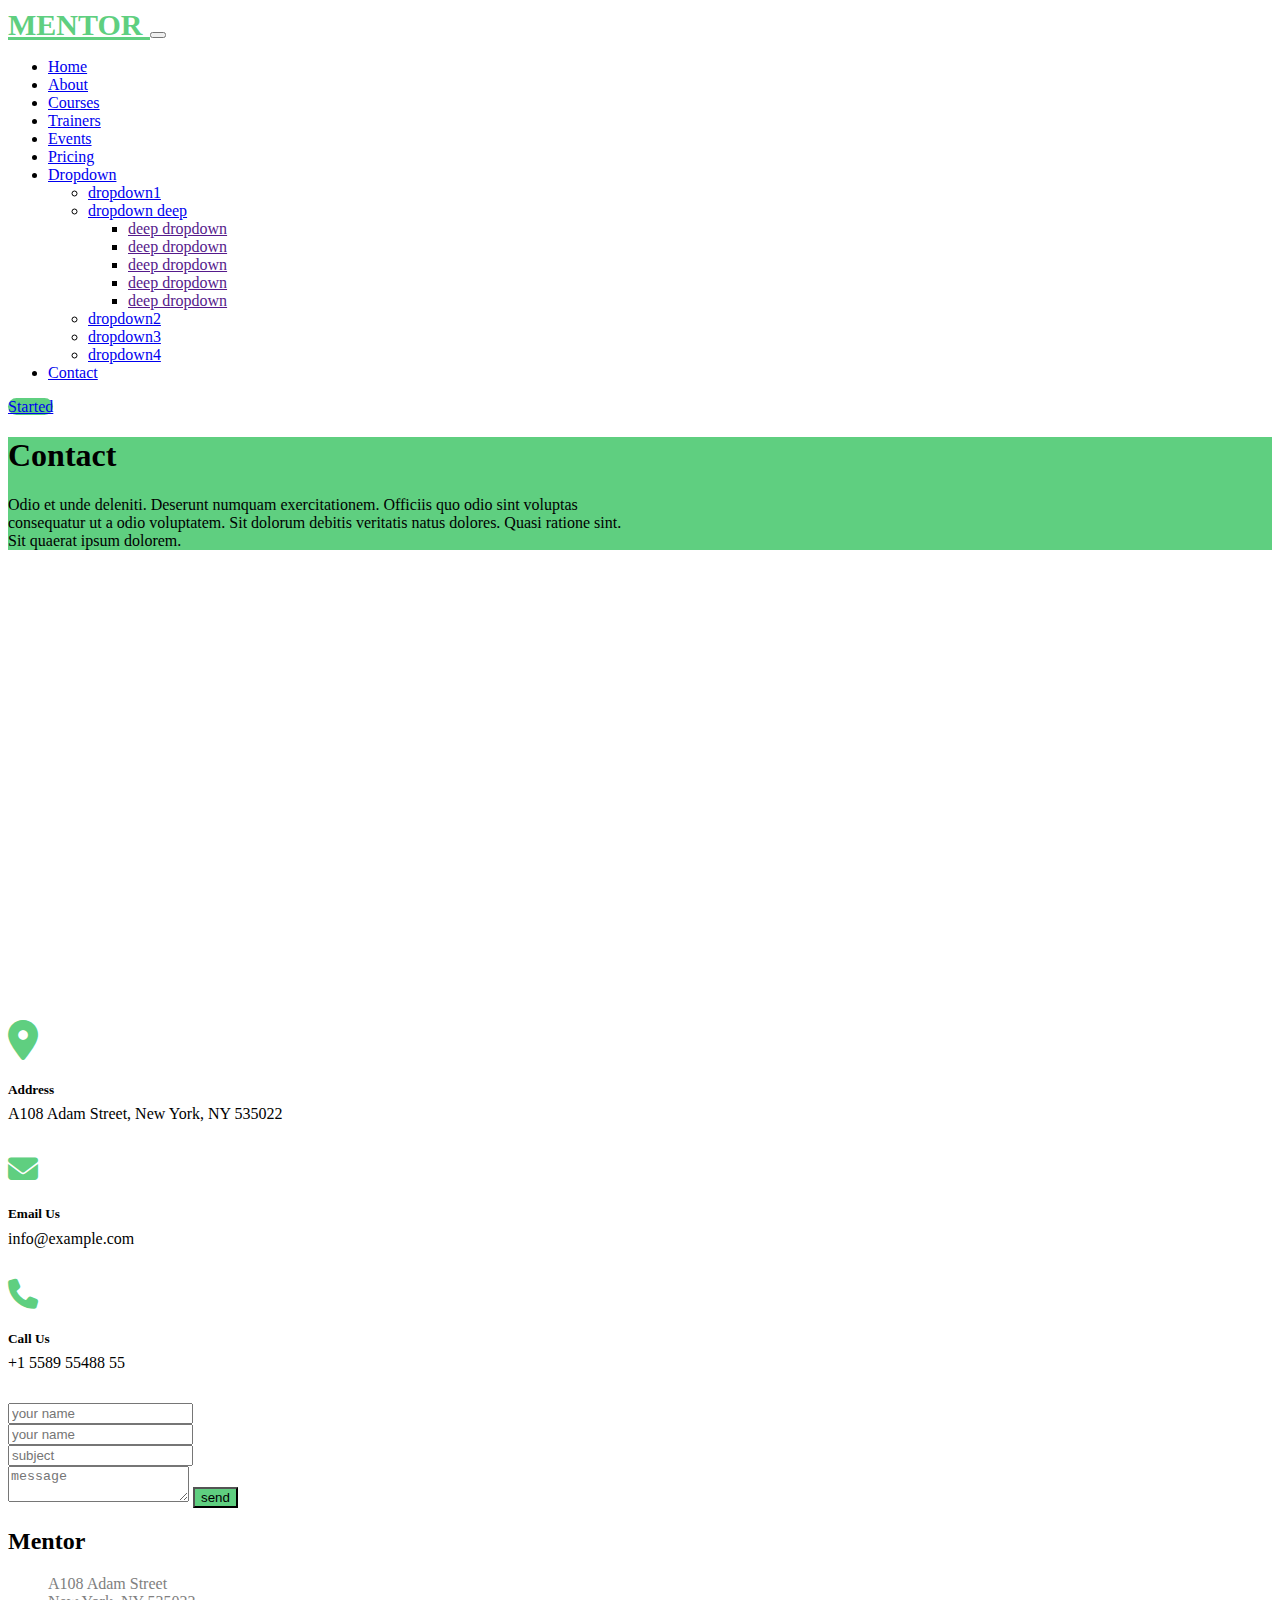
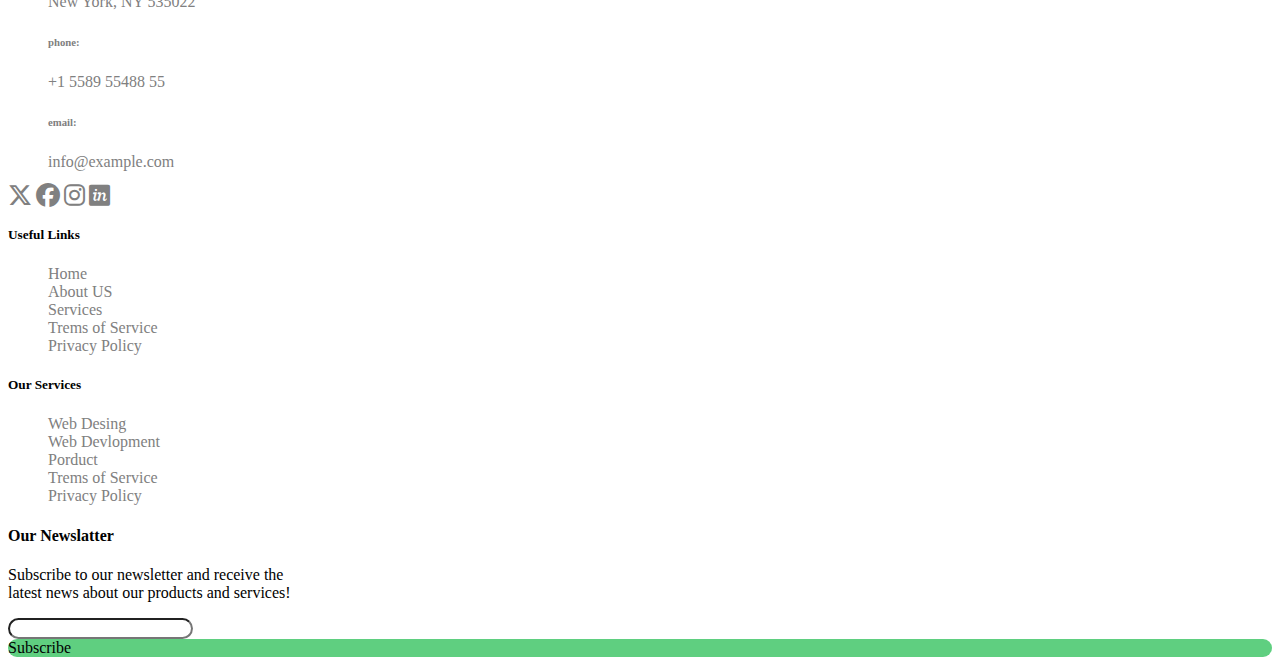
<file: contact.html>
<!DOCTYPE html>
<html lang="en">
  <head>
    <meta charset="UTF-8" />
    <meta name="viewport" content="width=device-width, initial-scale=1.0" />
    <title>Document</title>
    <link
      href="https://cdn.jsdelivr.net/npm/bootstrap@5.0.2/dist/css/bootstrap.min.css"
      rel="stylesheet"
      integrity="sha384-EVSTQN3/azprG1Anm3QDgpJLIm9Nao0Yz1ztcQTwFspd3yD65VohhpuuCOmLASjC"
      crossorigin="anonymous"
    />
    <link
      rel="stylesheet"
      href="https://cdnjs.cloudflare.com/ajax/libs/font-awesome/6.7.2/css/all.min.css"
      integrity="sha512-Evv84Mr4kqVGRNSgIGL/F/aIDqQb7xQ2vcrdIwxfjThSH8CSR7PBEakCr51Ck+w+/U6swU2Im1vVX0SVk9ABhg=="
      crossorigin="anonymous"
      referrerpolicy="no-referrer"
    />
    <link rel="stylesheet" href="style.css" />
  </head>
  <body>
    <!-- navbar -->
    <nav
    class="navbar container-fluid navbar-expand-lg navbar-light bg-white fixed-top px-5"
  >
    <a
      class="navbar-brand ms-5 px-2"
      href="#"
      style="color: #5fcf80; font-weight: bold; font-size: 30px"
    >
      MENTOR
    </a>
    <button
      class="navbar-toggler border-0"
      type="button"
      data-bs-toggle="collapse"
      data-bs-target="#navbarNav"
      aria-controls="navbarNav"
      aria-expanded="false"
      aria-label="Toggle navigation"
    >
      <span class="navbar-toggler-icon"></span>
    </button>

    <div class="collapse navbar-collapse" id="navbarNav">
      <ul class="navbar-nav ms-auto px-5 mb-4 text-dark">
        <li class="nav-item mt-4">
          <a class="nav-link" href="./index.html">
            <span class="home">Home </span></a
          >
        </li>
        <li class="nav-item ms-4 mt-4">
          <a class="nav-link l" href="./about.html">
            <span class="home">About </span></a
          >
        </li>
        <li class="nav-item ms-4 mt-4">
          <a class="nav-link" href="./corses.html">
            <span class="home">Courses </span></a
          >
        </li>
        <li class="nav-item ms-4 mt-4">
          <a class="nav-link" href="./trainers.html">
            <span class="home">Trainers </span></a
          >
        </li>
        <li class="nav-item ms-4 mt-4">
          <a class="nav-link" href="./events.html"> <span class="home">Events </span></a>
        </li>
        <li class="nav-item ms-4 mt-4">
          <a class="nav-link" href="./pirecing.html"> <span class="home">Pricing </span></a>
        </li>

        <li class="nav-item dropdown ms-2 mt-4">
          <a
            class="nav-link dropdown-toggle"
            role="button"
            data-bs-toggle="dropdown"
            data-bs-auto-close="outside"
            href="#"
          >
            <span class="home">Dropdown </span></a
          >
          <ul class="dropdown-menu">
            <li>
              <a href="#" class="dropdown-item">
                <span class="home">dropdown1 </span></a
              >
            </li>

            <li class="dropdown dropend">
              <a
                href="#"
                role="button"
                data-bs-auto-close="outside"
                class="dropdown-item dropdown-toggle"
                data-bs-toggle="dropdown"
              >
                <span class="home">dropdown deep </span></a
              >
              <ul class="dropdown-menu dropdown-menu-end">
                <li>
                  <a href="" class="dropdown-item">
                    <span class="home">deep dropdown </span></a
                  >
                </li>
                <li>
                  <a href="" class="dropdown-item">
                    <span class="home">deep dropdown </span></a
                  >
                </li>
                <li>
                  <a href="" class="dropdown-item">
                    <span class="home">deep dropdown </span></a
                  >
                </li>
                <li>
                  <a href="" class="dropdown-item">
                    <span class="home">deep dropdown </span></a
                  >
                </li>
                <li>
                  <a href="" class="dropdown-item">
                    <span class="home">deep dropdown </span></a
                  >
                </li>
              </ul>
            </li>

            <li>
              <a href="#" class="dropdown-item">
                <span class="home">dropdown2 </span></a
              >
            </li>
            <li>
              <a href="#" class="dropdown-item">
                <span class="home">dropdown3 </span></a
              >
            </li>
            <li>
              <a href="#" class="dropdown-item">
                <span class="home">dropdown4 </span></a
              >
            </li>
          </ul>
        </li>
        <li class="nav-item ms-2 mt-4">
          <a class="nav-link" href="./contact.html"> <span class="home">Contact </span></a>
        </li>
      </ul>
      <a
        class="nav-link text-white px-3 py-2"
        href="#"
        style="background-color: #5fcf80; border-radius: 40px"
      >
        Started
      </a>
    </div>
  </nav>
    <!--greebg-->
    <div class="container-fluid p-5 mt-5" style="background-color: #5fcf80">
      <div class="row">
        <div class="col-md-12">
          <h1 class="text-white text-center pt-3">Contact</h1>
          <p class="text-center text-white mt-5">
            Odio et unde deleniti. Deserunt numquam exercitationem. Officiis quo
            odio sint voluptas <br />
            consequatur ut a odio voluptatem. Sit dolorum debitis veritatis
            natus dolores. Quasi ratione sint. <br />
            Sit quaerat ipsum dolorem.
          </p>
        </div>
      </div>
    </div>
    <!--map-->
    <div class="container-fluid mt-2">
      <div class="row">
        <iframe
          src="https://www.google.com/maps/embed?pb=!1m18!1m12!1m3!1d3454.6858505113564!2d31.41537002646827!3d30.017175619865785!2m3!1f0!2f0!3f0!3m2!1i1024!2i768!4f13.1!3m3!1m2!1s0x14583ceff38ac8f7%3A0x603bacbdea4310fd!2z2K_Yp9mI2YYg2KrYp9mI2YYg2KfZhNmC2LfYp9mF2YrYqQ!5e0!3m2!1sar!2str!4v1741387968306!5m2!1sar!2str"
          width="600"
          height="450"
          style="border: 0"
          allowfullscreen=""
          loading="lazy"
          referrerpolicy="no-referrer-when-downgrade"
        ></iframe>
      </div>
    </div>
    <!--contact-->
    <div class="container">
      <div class="row">
        <div class="col-md-4 mt-5">
          <div class="d-flex flex-row">
            <i
              class="fa-solid fa-location-dot"
              style="color: #5fcf80; font-size: 40px"
            ></i>
            <h5 class="ms-3">Address</h5>
          </div>
          <p class="ms-5" style="position: relative; bottom: 15px">
            A108 Adam Street, New York, NY 535022
          </p>
          <div class="d-flex flex-row">
            <i
              class="fa-solid fa-envelope"
              style="color: #5fcf80; font-size: 30px"
            ></i>
            <h5 class="ms-3">Email Us</h5>
          </div>
          <p class="ms-5" style="position: relative; bottom: 15px">
            info@example.com
          </p>
          <div class="d-flex flex-row">
            <i
              class="fa-solid fa-phone"
              style="color: #5fcf80; font-size: 30px"
            ></i>
            <h5 class="ms-3">Call Us</h5>
          </div>
          <p class="ms-5" style="position: relative; bottom: 15px">
            +1 5589 55488 55
          </p>
        </div>
        <div class="col-md-8  mt-4">
          <div class="d-flex flex-row">
            <input type="text" placeholder="your name" class="mt-5" />
            <div class="col-md-4">
              <input type="text" placeholder="your name" class="mt-5 ms-3" />
            </div>
          </div>
          <div class="row mt-4">
            <div class="col-md-6">
              <input type="text" placeholder="subject" />
            </div>
            <div class="col-md-12">
              <textarea
                name=""
                id=""
                placeholder="message"
                class="mt-3"
              ></textarea>
              <button
                type="button"
                class="btn btn-outline-light mt-5 ps-3 text-white"
                style="background-color: #5fcf80"
              >
                send
              </button>
            </div>
          </div>
        </div>
      </div>
    </div>

     <!--footer-->
     <div class="container-fluid bg-light mt-5">
        <div class="row">
          <div class="col-md-4 mt-5">
            <h2 class="ms-4">Mentor</h2>
            <ul class="mt-3" style="list-style-type: none">
              <li class="mt-2" style="color: gray">A108 Adam Street</li>
              <li class="mt-2" style="color: gray">New York, NY 535022</li>
              <li class="mt-2" style="color: gray">
                <h6 class="text-dark">phone:</h6>
                +1 5589 55488 55
              </li>
              <li class="mt-2" style="color: gray">
                <h6 class="text-dark">email:</h6>
                info@example.com
              </li>
            </ul>
  
            <i
              class="fa-brands fa-x-twitter fa-xl ms-4 mt-3"
              style="color: gray"
            ></i>
            <i
              class="fa-brands fa-facebook fa-xl ms-4 mt-3"
              style="color: gray"
            ></i>
            <i
              class="fa-brands fa-instagram fa-xl ms-4 mt-3"
              style="color: gray"
            ></i>
            <i
              class="fa-brands fa-invision fa-xl ms-4 mt-3"
              style="color: gray"
            ></i>
          </div>
          <div class="col-md-2">
            <h5 class="mt-5 pt-3">Useful Links</h5>
            <ul style="list-style-type: none" class="mt-4">
              <li style="color: gray" class="mt-3">
                <span class="home"> Home </span>
              </li>
              <li style="color: gray" class="mt-3">
                <span class="home"> About US </span>
              </li>
              <li style="color: gray" class="mt-3">
                <span class="home"> Services </span>
              </li>
              <li style="color: gray" class="mt-3">
                <span class="home"> Trems of Service </span>
              </li>
              <li style="color: gray" class="mt-3">
                <span class="home"> Privacy Policy </span>
              </li>
            </ul>
          </div>
          <div class="col-md-2">
            <h5 class="mt-5 pt-3">Our Services</h5>
            <ul style="list-style-type: none" class="mt-4">
              <li style="color: gray" class="mt-3">
                <span class="home"> Web Desing </span>
              </li>
              <li style="color: gray" class="mt-3">
                <span class="home"> Web Devlopment </span>
              </li>
              <li style="color: gray" class="mt-3">
                <span class="home"> Porduct </span>
              </li>
              <li style="color: gray" class="mt-3">
                <span class="home"> Trems of Service </span>
              </li>
              <li style="color: gray" class="mt-3">
                <span class="home"> Privacy Policy </span>
              </li>
            </ul>
          </div>
          <div class="col-md-4 mt-5">
            <h4 class="mt-2">Our Newslatter</h4>
            <p class="mt-3">
              Subscribe to our newsletter and receive the <br />
              latest news about our products and services!
            </p>
            <form action="">
              <div class="input-group mt-5">
                <input type="text" style="border-radius: 30px" />
                <div
                  style="background-color: #5fcf80; border-radius: 30px"
                  class="input-group-text text-white"
                >
                  Subscribe
                </div>
              </div>
            </form>
          </div>
        </div>
      </div>

    <script src="https://cdn.jsdelivr.net/npm/@popperjs/core@2.11.8/dist/umd/popper.min.js"></script>
    <script src="https://cdn.jsdelivr.net/npm/bootstrap@5.3.1/dist/js/bootstrap.bundle.min.js"></script>
  </body>
</html>
</file>
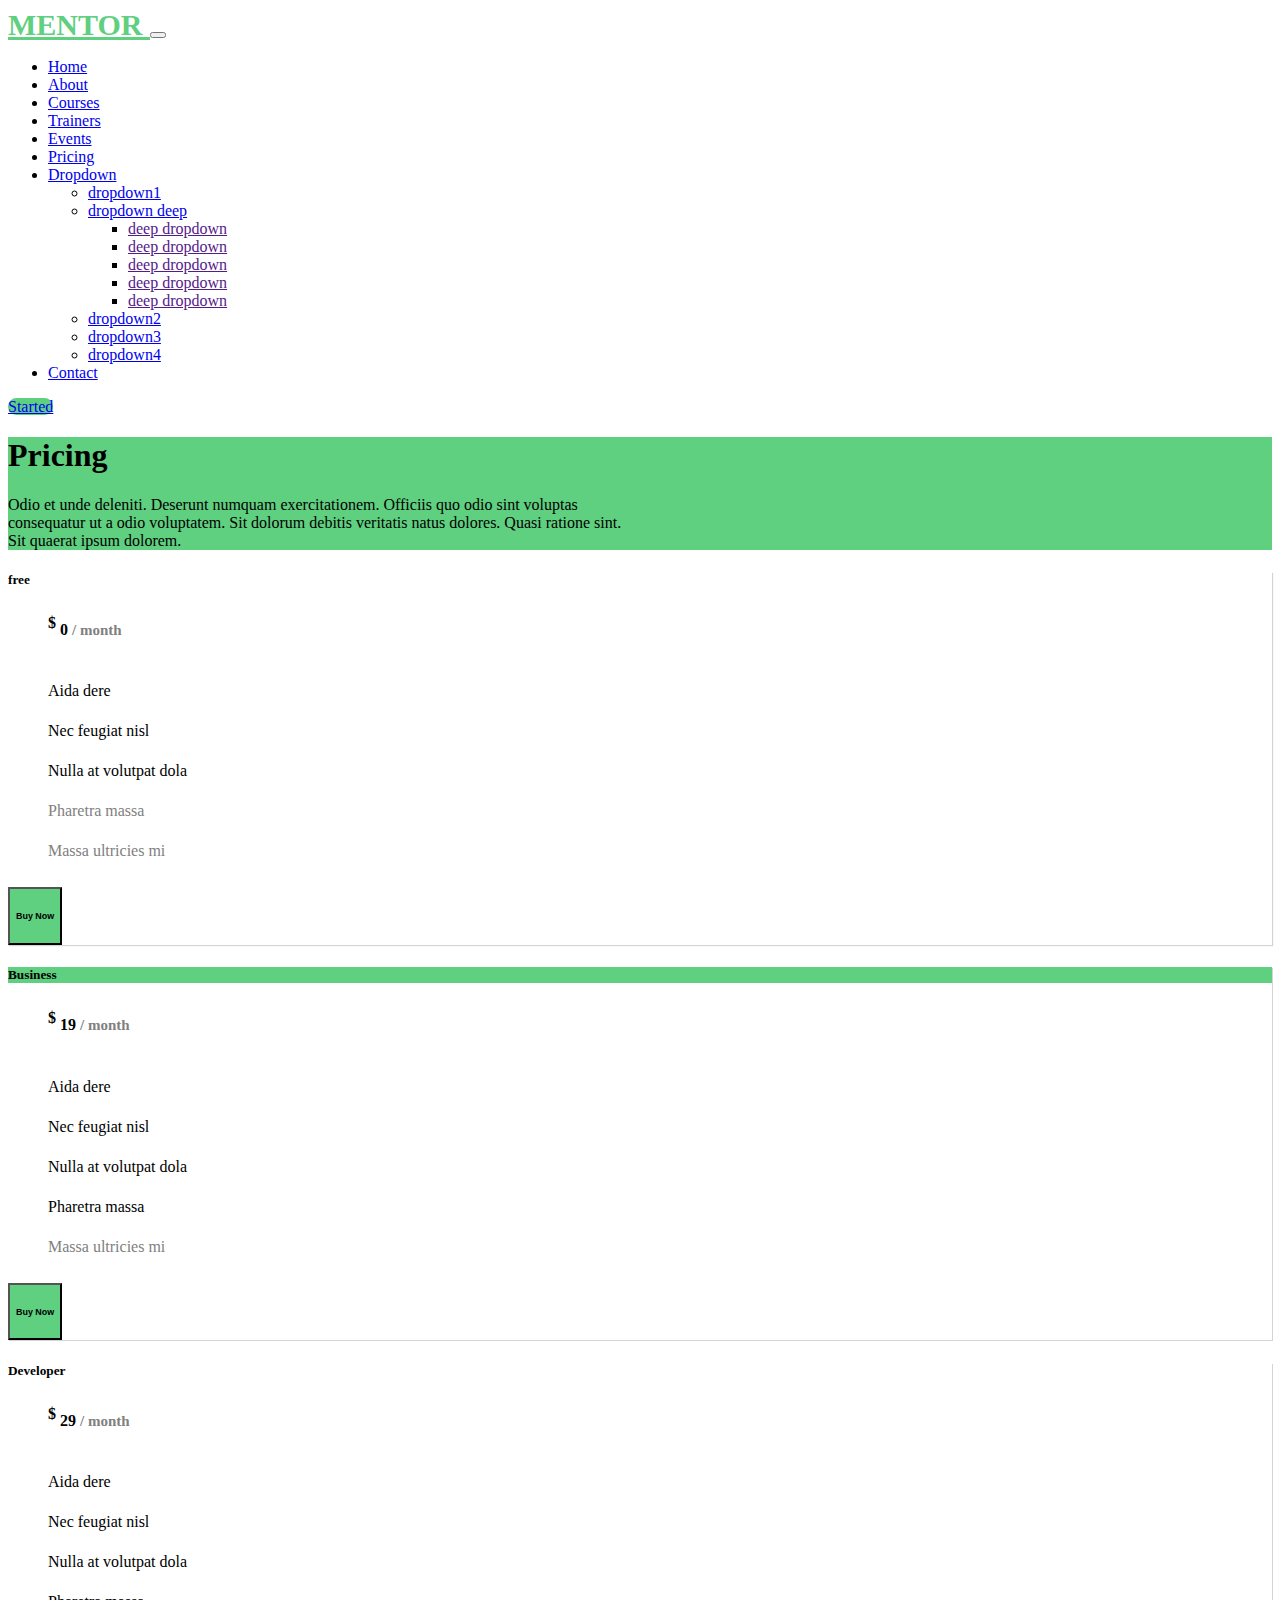
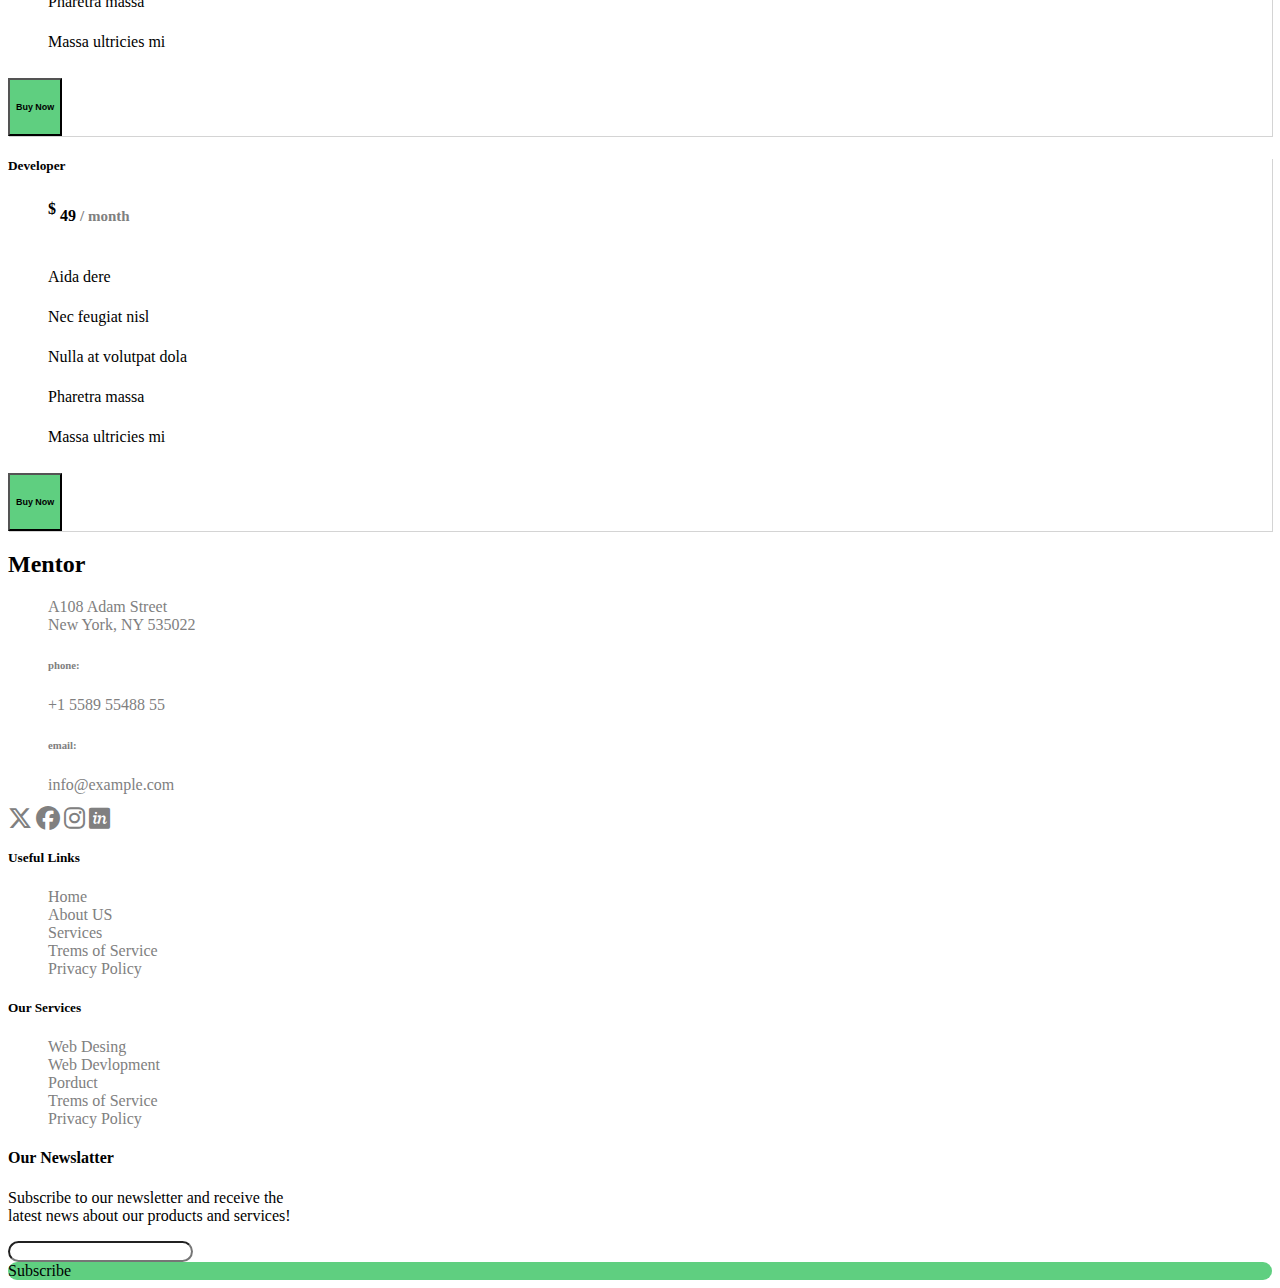
<file: pirecing.html>
<!DOCTYPE html>
<html lang="en">
  <head>
    <meta charset="UTF-8" />
    <meta name="viewport" content="width=device-width, initial-scale=1.0" />
    <title>Document</title>
    <link
      href="https://cdn.jsdelivr.net/npm/bootstrap@5.0.2/dist/css/bootstrap.min.css"
      rel="stylesheet"
      integrity="sha384-EVSTQN3/azprG1Anm3QDgpJLIm9Nao0Yz1ztcQTwFspd3yD65VohhpuuCOmLASjC"
      crossorigin="anonymous"
    />
    <link
      rel="stylesheet"
      href="https://cdnjs.cloudflare.com/ajax/libs/font-awesome/6.7.2/css/all.min.css"
      integrity="sha512-Evv84Mr4kqVGRNSgIGL/F/aIDqQb7xQ2vcrdIwxfjThSH8CSR7PBEakCr51Ck+w+/U6swU2Im1vVX0SVk9ABhg=="
      crossorigin="anonymous"
      referrerpolicy="no-referrer"
    />
    <link rel="stylesheet" href="style.css" />
  </head>
  <body>
    <!-- navbar -->
    <nav
      class="navbar container-fluid navbar-expand-lg navbar-light bg-white fixed-top px-5"
    >
      <a
        class="navbar-brand ms-5 px-2"
        href="#"
        style="color: #5fcf80; font-weight: bold; font-size: 30px"
      >
        MENTOR
      </a>
      <button
        class="navbar-toggler border-0"
        type="button"
        data-bs-toggle="collapse"
        data-bs-target="#navbarNav"
        aria-controls="navbarNav"
        aria-expanded="false"
        aria-label="Toggle navigation"
      >
        <span class="navbar-toggler-icon"></span>
      </button>

      <div class="collapse navbar-collapse" id="navbarNav">
        <ul class="navbar-nav ms-auto px-5 mb-4 text-dark">
          <li class="nav-item mt-4">
            <a class="nav-link" href="./index.html">
              <span class="home">Home </span></a
            >
          </li>
          <li class="nav-item ms-4 mt-4">
            <a class="nav-link l" href="./about.html">
              <span class="home">About </span></a
            >
          </li>
          <li class="nav-item ms-4 mt-4">
            <a class="nav-link" href="./corses.html">
              <span class="home">Courses </span></a
            >
          </li>
          <li class="nav-item ms-4 mt-4">
            <a class="nav-link" href="./trainers.html">
              <span class="home">Trainers </span></a
            >
          </li>
          <li class="nav-item ms-4 mt-4">
            <a class="nav-link" href="./events.html"> <span class="home">Events </span></a>
          </li>
          <li class="nav-item ms-4 mt-4">
            <a class="nav-link" href="./pirecing.html"> <span class="home">Pricing </span></a>
          </li>

          <li class="nav-item dropdown ms-2 mt-4">
            <a
              class="nav-link dropdown-toggle"
              role="button"
              data-bs-toggle="dropdown"
              data-bs-auto-close="outside"
              href="#"
            >
              <span class="home">Dropdown </span></a
            >
            <ul class="dropdown-menu">
              <li>
                <a href="#" class="dropdown-item">
                  <span class="home">dropdown1 </span></a
                >
              </li>

              <li class="dropdown dropend">
                <a
                  href="#"
                  role="button"
                  data-bs-auto-close="outside"
                  class="dropdown-item dropdown-toggle"
                  data-bs-toggle="dropdown"
                >
                  <span class="home">dropdown deep </span></a
                >
                <ul class="dropdown-menu dropdown-menu-end">
                  <li>
                    <a href="" class="dropdown-item">
                      <span class="home">deep dropdown </span></a
                    >
                  </li>
                  <li>
                    <a href="" class="dropdown-item">
                      <span class="home">deep dropdown </span></a
                    >
                  </li>
                  <li>
                    <a href="" class="dropdown-item">
                      <span class="home">deep dropdown </span></a
                    >
                  </li>
                  <li>
                    <a href="" class="dropdown-item">
                      <span class="home">deep dropdown </span></a
                    >
                  </li>
                  <li>
                    <a href="" class="dropdown-item">
                      <span class="home">deep dropdown </span></a
                    >
                  </li>
                </ul>
              </li>

              <li>
                <a href="#" class="dropdown-item">
                  <span class="home">dropdown2 </span></a
                >
              </li>
              <li>
                <a href="#" class="dropdown-item">
                  <span class="home">dropdown3 </span></a
                >
              </li>
              <li>
                <a href="#" class="dropdown-item">
                  <span class="home">dropdown4 </span></a
                >
              </li>
            </ul>
          </li>
          <li class="nav-item ms-2 mt-4">
            <a class="nav-link" href="./contact.html"> <span class="home">Contact </span></a>
          </li>
        </ul>
        <a
          class="nav-link text-white px-3 py-2"
          href="#"
          style="background-color: #5fcf80; border-radius: 40px"
        >
          Started
        </a>
      </div>
    </nav>
    <!--greebg-->
    <div class="container-fluid p-5" style="background-color: #5fcf80">
      <div class="row">
        <div class="col-md-12">
          <h1 class="text-white text-center pt-3">Pricing</h1>
          <p class="text-center text-white mt-5">
            Odio et unde deleniti. Deserunt numquam exercitationem. Officiis quo
            odio sint voluptas <br />
            consequatur ut a odio voluptatem. Sit dolorum debitis veritatis
            natus dolores. Quasi ratione sint. <br />
            Sit quaerat ipsum dolorem.
          </p>
        </div>
      </div>
    </div>
    <div class="container">
      <div class="row">
        <div class="col-md-3">
          <div
            class="card mt-5"
            style="box-shadow: 1px 1px 1px rgba(0, 0, 0, 0.17)"
          >
            <div class="card-title bg-light text-center">
              <h5 class="pt-3">free</h5>
            </div>
            <div class="crad-text">
              <ul
                class="text-center px-2 mt-3"
                style="list-style-type: none; line-height: 40px"
              >
                <h4 class="ms-2">
                  <span style="position: relative; top: -7px">$</span> 0
                  <span style="color: gray; font-size: 15px">/ month</span>
                </h4>
                <li>Aida dere</li>
                <li>Nec feugiat nisl</li>
                <li>Nulla at volutpat dola</li>
                <li class="text-decoration-line-through" style="color: grey">
                  Pharetra massa
                </li>
                <li class="text-decoration-line-through" style="color: grey">
                  Massa ultricies mi
                </li>
              </ul>
            </div>
            <div class="card-footer">
              <button
                type="button"
                class="btn btn-outline-light ms-5"
                style="background-color: #5fcf80"
              >
                <h6 class="text-white">Buy Now</h6>
              </button>
            </div>
          </div>
        </div>
        <div class="col-md-3">
          <div
            class="card mt-5"
            style="box-shadow: 1px 1px rgba(0, 0, 0, 0.17)"
          >
            <div
              class="card-title text-center"
              style="background-color: #5fcf80"
            >
              <h5 class="text-white pt-3">Business</h5>
            </div>
            <div class="crad-text">
              <ul
                class="text-center px-2 mt-3"
                style="list-style-type: none; line-height: 40px"
              >
                <h4 class="ms-2">
                  <span style="position: relative; top: -7px">$</span> 19
                  <span style="color: gray; font-size: 15px">/ month</span>
                </h4>
                <li>Aida dere</li>
                <li>Nec feugiat nisl</li>
                <li>Nulla at volutpat dola</li>
                <li>Pharetra massa</li>
                <li class="text-decoration-line-through" style="color: grey">
                  Massa ultricies mi
                </li>
              </ul>
            </div>
            <div class="card-footer">
              <button
                type="button"
                class="btn btn-outline-light ms-5"
                style="background-color: #5fcf80"
              >
                <h6 class="text-white">Buy Now</h6>
              </button>
            </div>
          </div>
        </div>
        <div class="col-md-3">
            <div
              class="card mt-5"
              style="box-shadow: 1px 1px rgba(0, 0, 0, 0.17)"
            >
              <div
                class="card-title text-center bg-light"
              >
                <h5 class=" pt-3">Developer</h5>
              </div>
              <div class="crad-text">
                <ul
                  class="text-center px-2 mt-3"
                  style="list-style-type: none; line-height: 40px"
                >
                  <h4 class="ms-2">
                    <span style="position: relative; top: -7px">$</span> 29
                    <span style="color: gray; font-size: 15px">/ month</span>
                  </h4>
                  <li>Aida dere</li>
                  <li>Nec feugiat nisl</li>
                  <li>Nulla at volutpat dola</li>
                  <li>Pharetra massa</li>
                  <li>
                    Massa ultricies mi
                  </li>
                </ul>
              </div>
              <div class="card-footer">
                <button
                  type="button"
                  class="btn btn-outline-light ms-5"
                  style="background-color: #5fcf80"
                >
                  <h6 class="text-white">Buy Now</h6>
                </button>
              </div>
            </div>
          </div>
          <div class="col-md-3">
            <div
              class="card mt-5"
              style="box-shadow: 1px 1px rgba(0, 0, 0, 0.17)"
            >
              <div
                class="card-title text-center bg-light"
              >
                <h5 class=" pt-3">Developer</h5>
              </div>
              <div class="crad-text">
                <ul
                  class="text-center px-2 mt-3"
                  style="list-style-type: none; line-height: 40px"
                >
                  <h4 class="ms-2">
                    <span style="position: relative; top: -7px">$</span> 49
                    <span style="color: gray; font-size: 15px">/ month</span>
                  </h4>
                  <li>Aida dere</li>
                  <li>Nec feugiat nisl</li>
                  <li>Nulla at volutpat dola</li>
                  <li>Pharetra massa</li>
                  <li>
                    Massa ultricies mi
                  </li>
                </ul>
              </div>
              <div class="card-footer">
                <button
                  type="button"
                  class="btn btn-outline-light ms-5"
                  style="background-color: #5fcf80"
                >
                  <h6 class="text-white">Buy Now</h6>
                </button>
              </div>
            </div>
          </div>
      </div>
    </div>
    <!--footer-->
    <div class="container-fluid bg-light mt-5">
        <div class="row ">
          <div class="col-md-4 mt-5">
            <h2 class="ms-4">Mentor</h2>
            <ul class="mt-3" style="list-style-type: none">
              <li class="mt-2" style="color: gray">A108 Adam Street</li>
              <li class="mt-2" style="color: gray">New York, NY 535022</li>
              <li class="mt-2" style="color: gray">
                <h6 class="text-dark">phone:</h6>
                +1 5589 55488 55
              </li>
              <li class="mt-2" style="color: gray">
                <h6 class="text-dark">email:</h6>
                info@example.com
              </li>
            </ul>
  
            <i
              class="fa-brands fa-x-twitter fa-xl ms-4 mt-3"
              style="color: gray"
            ></i>
            <i
              class="fa-brands fa-facebook fa-xl ms-4 mt-3"
              style="color: gray"
            ></i>
            <i
              class="fa-brands fa-instagram fa-xl ms-4 mt-3"
              style="color: gray"
            ></i>
            <i
              class="fa-brands fa-invision fa-xl ms-4 mt-3"
              style="color: gray"
            ></i>
          </div>
          <div class="col-md-2">
            <h5 class="mt-5 pt-3">Useful Links</h5>
            <ul style="list-style-type: none" class="mt-4">
              <li style="color: gray" class="mt-3">
                <span class="home"> Home </span>
              </li>
              <li style="color: gray" class="mt-3">
                <span class="home"> About US </span>
              </li>
              <li style="color: gray" class="mt-3">
                <span class="home"> Services </span>
              </li>
              <li style="color: gray" class="mt-3">
                <span class="home"> Trems of Service </span>
              </li>
              <li style="color: gray" class="mt-3">
                <span class="home"> Privacy Policy </span>
              </li>
            </ul>
          </div>
          <div class="col-md-2">
            <h5 class="mt-5 pt-3">Our Services</h5>
            <ul style="list-style-type: none" class="mt-4">
              <li style="color: gray" class="mt-3">
                <span class="home"> Web Desing </span>
              </li>
              <li style="color: gray" class="mt-3">
                <span class="home"> Web Devlopment </span>
              </li>
              <li style="color: gray" class="mt-3">
                <span class="home"> Porduct </span>
              </li>
              <li style="color: gray" class="mt-3">
                <span class="home"> Trems of Service </span>
              </li>
              <li style="color: gray" class="mt-3">
                <span class="home"> Privacy Policy </span>
              </li>
            </ul>
          </div>
          <div class="col-md-4 mt-5">
            <h4 class="mt-2">Our Newslatter</h4>
            <p class="mt-3">
              Subscribe to our newsletter and receive the <br />
              latest news about our products and services!
            </p>
            <form action="">
              <div class="input-group mt-5">
                <input type="text" style="border-radius: 30px" />
                <div
                  style="background-color: #5fcf80; border-radius: 30px"
                  class="input-group-text text-white"
                >
                  Subscribe
                </div>
              </div>
            </form>
          </div>
        </div>
      </div>
  

    <script src="https://cdn.jsdelivr.net/npm/@popperjs/core@2.11.8/dist/umd/popper.min.js"></script>
    <script src="https://cdn.jsdelivr.net/npm/bootstrap@5.3.1/dist/js/bootstrap.bundle.min.js"></script>
  </body>
</html>
</file>
<file: style.css>
.bigimage {
  background: url("./fotos/hero-bg.jpg") no-repeat;
  background-size: cover;
  width: 100%;
  height: 100vh;
}

.animation1 {
  animation: move 2s;
}
@keyframes move {
  0% {
    opacity: 0;
  }
  25% {
    transform: translateY(200px);
    opacity: 0;
  }
  50% {
    transform: translateY(200px);
    opacity: 0;
  }
}
.animation2 {
  animation: move 2s;
}
@keyframes move {
  0% {
    opacity: 0;
  }
  25% {
    transform: translateY(200px);
    opacity: 0;
  }
  50% {
    transform: translateY(200px);
    opacity: 0;
  }
}
.home:hover {
  color: #5fcf80;
  transition: 0.4s ease;
}
.green:hover {
  background-color: #5fcf80;
}
.green1:hover {
  border-radius: 150px;
  background-color: #5fcf80;
  color: white;
}
.box {
  border: 1px solid rgb(213, 210, 210);
  transition: 0.4s ease;
}
.box:hover {
  color: #5fcf80;
  border: 1px solid #5fcf80;
}
.navbar {
  z-index: 10;
}

.animation3 {
  animation: show 2s;
}
@keyframes show {
  0% {
    opacity: 0;
  }
  25% {
    transform: translateY(200px);
    opacity: 0;
  }
  50% {
    transform: translateY(200px);
    opacity: 0;
  }
}
.animation4 {
  animation: ani 3s;
}
@keyframes ani {
  0% {
    opacity: 0;
  }
  25% {
    transform: translateY(200px);
    opacity: 0;
  }
  50% {
    transform: translateY(200px);
    opacity: 0;
  }
}
.animation5 {
  animation: ani5 4s;
}
@keyframes ani5 {
  0% {
    opacity: 0;
  }
  25% {
    transform: translateY(200px);
    opacity: 0;
  }
  50% {
    transform: translateY(200px);
    opacity: 0;
  }
}
.animation6 {
  animation: ani6 5s;
}
@keyframes ani6 {
  0% {
    opacity: 0;
  }
  25% {
    transform: translateY(200px);
    opacity: 0;
  }
  50% {
    transform: translateY(200px);
    opacity: 0;
  }
}
.d:hover {
  color: #5fcf80;
}
.animation7 {
  animation: show7 1s;
}
@keyframes show7 {
  0% {
    opacity: 0;
  }
  25% {
    transform: translateY(200px);
    opacity: 0;
  }
  50% {
    transform: translateY(200px);
    opacity: 0;
  }
}
.animation8 {
  animation: show8 2s;
}
@keyframes show8 {
  0% {
    opacity: 0;
  }
  25% {
    transform: translateY(200px);
    opacity: 0;
  }
  50% {
    transform: translateY(200px);
    opacity: 0;
  }
}
.animation9 {
  animation: show9 3s;
}
@keyframes show9 {
  0% {
    opacity: 0;
  }
  25% {
    transform: translateY(200px);
    opacity: 0;
  }
  50% {
    transform: translateY(200px);
    opacity: 0;
  }
}
.animation10 {
  animation: show8 4s;
}
@keyframes show10 {
  0% {
    opacity: 0;
  }
  25% {
    transform: translateY(200px);
    opacity: 0;
  }
  50% {
    transform: translateY(200px);
    opacity: 0;
  }
}

.animation11 {
  animation: show11 2.5s;
}
@keyframes show11 {
  0% {
    opacity: 0;
  }
  25% {
    transform: translateY(200px);
    opacity: 0;
  }
  50% {
    transform: translateY(200px);
    opacity: 0;
  }
}
.animation12 {
  animation: show12 3s;
}
@keyframes show12 {
  0% {
    opacity: 0;
  }
  25% {
    transform: translateY(200px);
    opacity: 0;
  }
  50% {
    transform: translateY(200px);
    opacity: 0;
  }
}
.animation13 {
  animation: show13 4s;
}
@keyframes show13 {
  0% {
    opacity: 0;
  }
  25% {
    transform: translateY(200px);
    opacity: 0;
  }
  50% {
    transform: translateY(200px);
    opacity: 0;
  }
}
.animation14 {
  animation: show14 4.5s;
}
@keyframes show14 {
  0% {
    opacity: 0;
  }
  25% {
    transform: translateY(200px);
    opacity: 0;
  }
  50% {
    transform: translateY(200px);
    opacity: 0;
  }
}
.animation15 {
  animation: show15 3s;
}
@keyframes show15 {
  0% {
    opacity: 0;
  }
  25% {
    transform: translateY(200px);
    opacity: 0;
  }
  50% {
    transform: translateY(200px);
    opacity: 0;
  }
}
.animation16 {
  animation: show16 3s;
}
@keyframes show16 {
  0% {
    opacity: 0;
  }
  25% {
    transform: translateY(200px);
    opacity: 0;
  }
  50% {
    transform: translateY(200px);
    opacity: 0;
  }
}
.animation17 {
  animation: show17 3.5s;
}
@keyframes show17 {
  0% {
    opacity: 0;
  }
  25% {
    transform: translateY(200px);
    opacity: 0;
  }
  50% {
    transform: translateY(200px);
    opacity: 0;
  }
}
.animation18 {
  animation: show18 4.5s;
}
@keyframes show18 {
  0% {
    opacity: 0;
  }
  25% {
    transform: translateY(200px);
    opacity: 0;
  }
  50% {
    transform: translateY(200px);
    opacity: 0;
  }
}
.animation19 {
  animation: show19 5s;
}
@keyframes show19 {
  0% {
    opacity: 0;
  }
  25% {
    transform: translateY(200px);
    opacity: 0;
  }
  50% {
    transform: translateY(200px);
    opacity: 0;
  }
}
.greenbg {
  background-color: #5fcf80;
}


.fotoanimation:hover{
    transform: scale(1.1);
    transition: 1s ease-in-out ;

}
.textg:hover{
    color: #5fcf80;
    transition: 0.4s ease;
}
</file>
